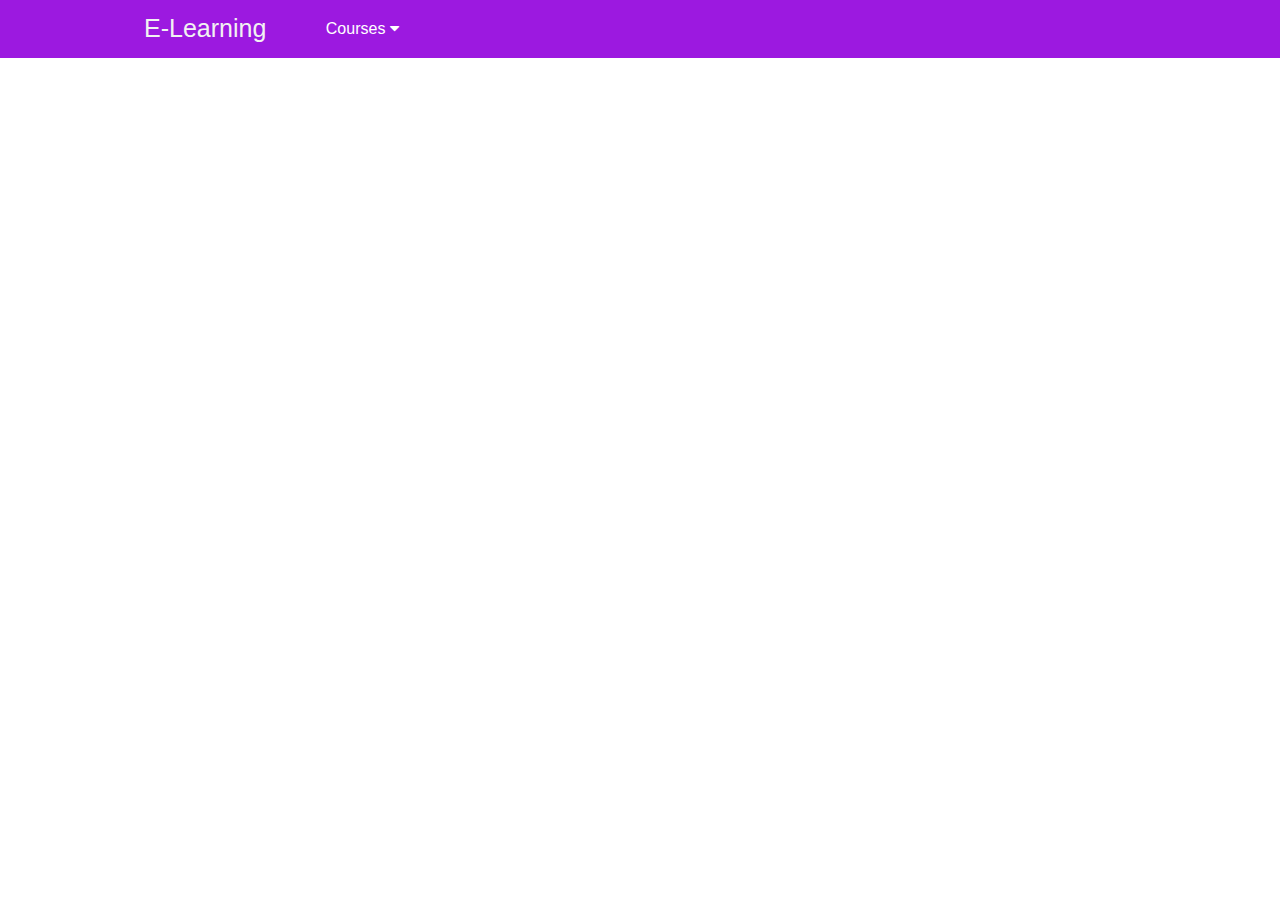
<file: index.html>
<!DOCTYPE html>
<html>
<head>
<meta name="viewport" content="width=device-width, initial-scale=1">
<link rel="stylesheet" href="https://cdnjs.cloudflare.com/ajax/libs/font-awesome/4.7.0/css/font-awesome.min.css">
<link rel="stylesheet" href="fe/styles.css">
</head>
<body onload="getCourses();">

<div class="topnav">
    <div class="list">
        <a class="brand-name" onclick="getCourses()">E-Learning</a>
        <div class="dropdown">
        <button class="dropbtn module">Courses 
            <i class="fa fa-caret-down"></i>
        </button>
        <div class="dropdown-content">
            <a href="#" onclick="getCourses()">My Courses</a>
            <a href="#" onclick="getCourses(true,true)">Administration</a>
        </div>
        </div> 
    </div>
</div>

<div id="content-body">
    <h2 id="header"></h2>
    <div id="content"></div>
</div>
<script type="text/javascript" src="fe/controller.js"></script>
</body>
</html>
</file>
<file: fe/styles.css>
body {
  margin: 0;
  font-family: "Segoe UI", Arial, sans-serif;
  background-size: 70% !important;
  background-position:  right top -12%;
}
  
.topnav {
  overflow: hidden;
  background-color: #9C19E0;
}

.topnav a {
  float: left;
  color: #f2f2f2;
  text-align: center;
  text-decoration: none;
  font-size: 17px;
}

.list {
    margin-left: 10%;
}

.brand-name {
  font-size: 25px !important;
  padding: 14px 16px !important;
  cursor: text;
}

.dropdown {
  float: left;
  overflow: hidden;
}

.dropdown .dropbtn {
  font-size: 16px;  
  border: none;
  outline: none;
  color: white;
  padding: 20px 22px;
  margin-left: 5%;
  background-color: inherit;
  font-family: inherit;
  margin: 0;
  min-width: 160px;
}

.navbar a:hover, .dropdown:hover .dropbtn {
  background-color: #7217a3;
}

.dropdown-content {
  display: none;
  position: absolute;
  background-color: #9C19E0;
  min-width: 160px;
  box-shadow: 0px 8px 16px 0px rgba(0,0,0,0.2);
  z-index: 1;
}

.dropdown-content a {
  float: none;
  color: white;
  padding: 12px 16px;
  text-decoration: none;
  display: block;
  text-align: left;
}

.dropdown-content a:hover {
  background-color: #7217a3;
}

.dropdown:hover .dropdown-content {
  display: block;
}

#content-body {
  margin-top: 2%;
  margin-left: 15%;
  margin-right: 15%;
  
}

#header {
  color: #9C19E0;
}

#gs-header {
  color: #9C19E0;
  font-size: 500%;
  letter-spacing: 20px;
  text-transform: uppercase;
  margin-bottom: 0;
  margin-top: 2em;
}

#gs-tag {
  font-size: 300%;
}

.pull-right {
  float: right;
}

.btn-update {
  opacity: 30%;
  cursor: pointer;
}

.btn-update:hover {
  opacity: 100%;
  color: #9C19E0;
}

.btn-area {
  text-align: center;
}

.btn-area > .btn {
  margin: 5px;
}

.btn-bk {
  cursor: pointer;
  opacity: 30%;

}

.btn-bk:hover {
  color: #9C19E0;
  opacity: 100%;
}

.btn-delete {
  opacity: 30%;
  cursor: pointer;
  margin-left: 5px;
}

.btn-delete:hover {
  opacity: 100%;
  color: rgb(224, 87, 87) !important;
}

.gs-btn-area {
  margin-top: 2em;
  margin-left: 2em;
}

.primary {
  background-color: #9C19E0; 
}

.primary:hover {
  background-color: #7217a3;
}

.warning {
  background-color: rgb(224, 87, 87) !important;
}

.warning:hover {
  background-color: rgb(173, 70, 70) !important;
}

.btn {
  border: none;
  color: white;
  padding: 15px 32px;
  text-align: center;
  text-decoration: none;
  display: inline-block;
  font-size: 16px;
  border-radius: 100px;
  cursor: pointer;
}

.feature {
  margin-top: 2em;
  font-size: 150%;
}

ul {
  margin-left: 1em;
}
li {
  margin-top: 20px;
}


.card {
  box-shadow: 0 4px 8px 0 rgba(0,0,0,0.2);
  transition: 0.3s;
  width: 25%;
  margin: 10px;
  border-radius: 10px;
}

.card:hover {
  box-shadow: 0 8px 16px 0 rgba(0,0,0,0.2);
}

.container {
  padding: 2px 16px;
}

.flex-container {
  display: flex;
}

.flex-container > div {
  width: 25%;
  height: 200px;
}

input {
  width: 100%;
  padding: 12px 20px;
  margin: 8px 0;
  box-sizing: border-box;
}

input:focus {
  border: 3px solid #9C19E0;
}

.form-area {
  margin-top: 5%;
  margin-left: 25%;
  margin-right: 25%;
  /* border: 1px solid; */
  padding: 25px;
  border-radius: 10px;
  box-shadow: 0px 8px 16px 0px rgba(0,0,0,0.2);
}

.form-area > h3, .align-center {
  text-align: center;
}

p, h2 {
  white-space: nowrap;
  overflow: hidden;
  text-overflow: ellipsis;
}

.hide {
  display: none;
}
</file>
